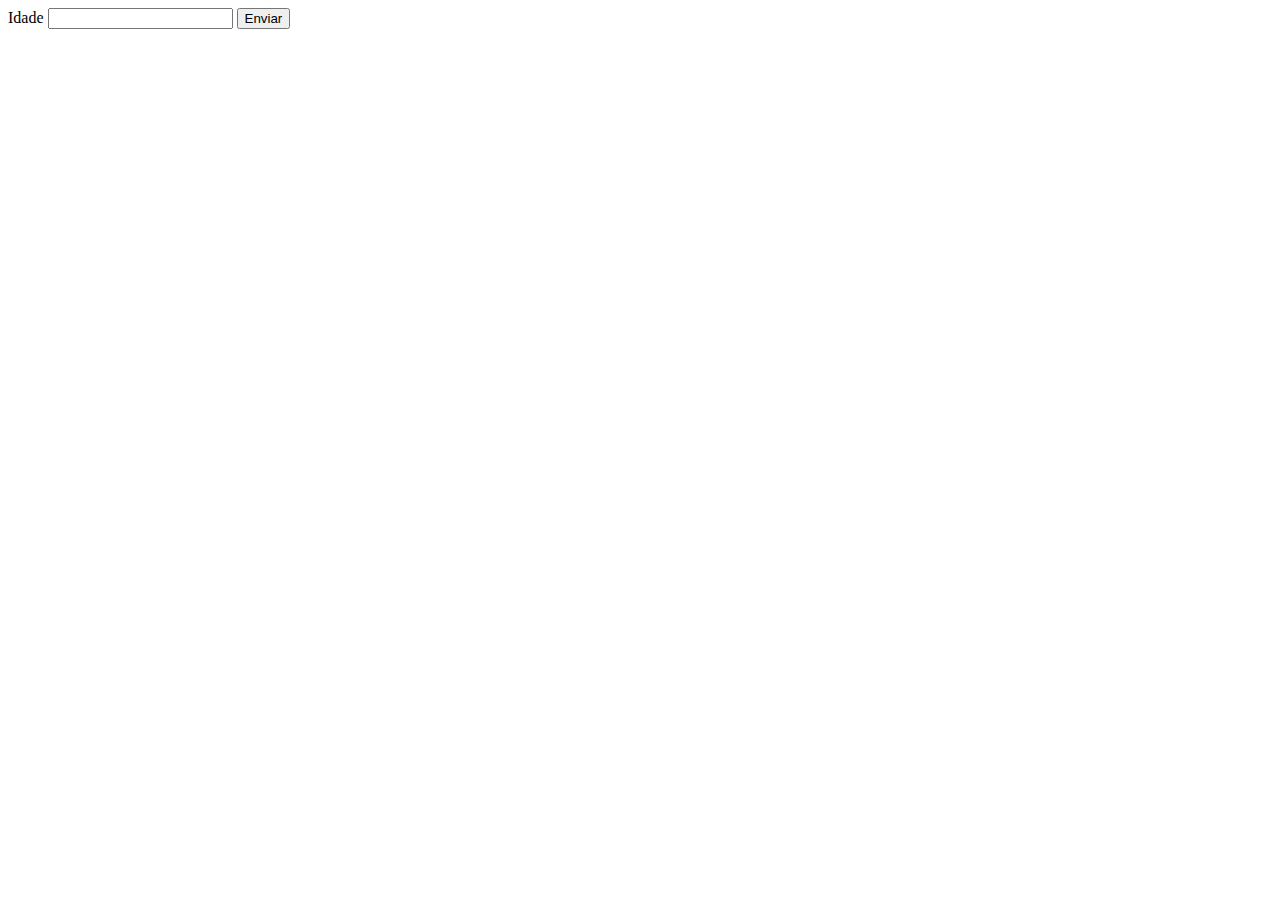
<file: AP1 DEV WEB 2021-2/Atividade 1/Index.html>
<!DOCTYPE html>
<html lang="en">

<head>
    <meta charset="UTF-8">
    <meta http-equiv="X-UA-Compatible" content="IE=edge">
    <meta name="viewport" content="width=device-width, initial-scale=1.0">
    <title>Document</title>
</head>

<body>
    <form>
        <label for="idade">Idade</label>
        <input type="text" name="idade" id="idade">
        <button id="btn">Enviar</button>
    </form>
    <div id="resultado"></div>

    <script src="Javascript.js"></script>
</body>

</html>
</file>
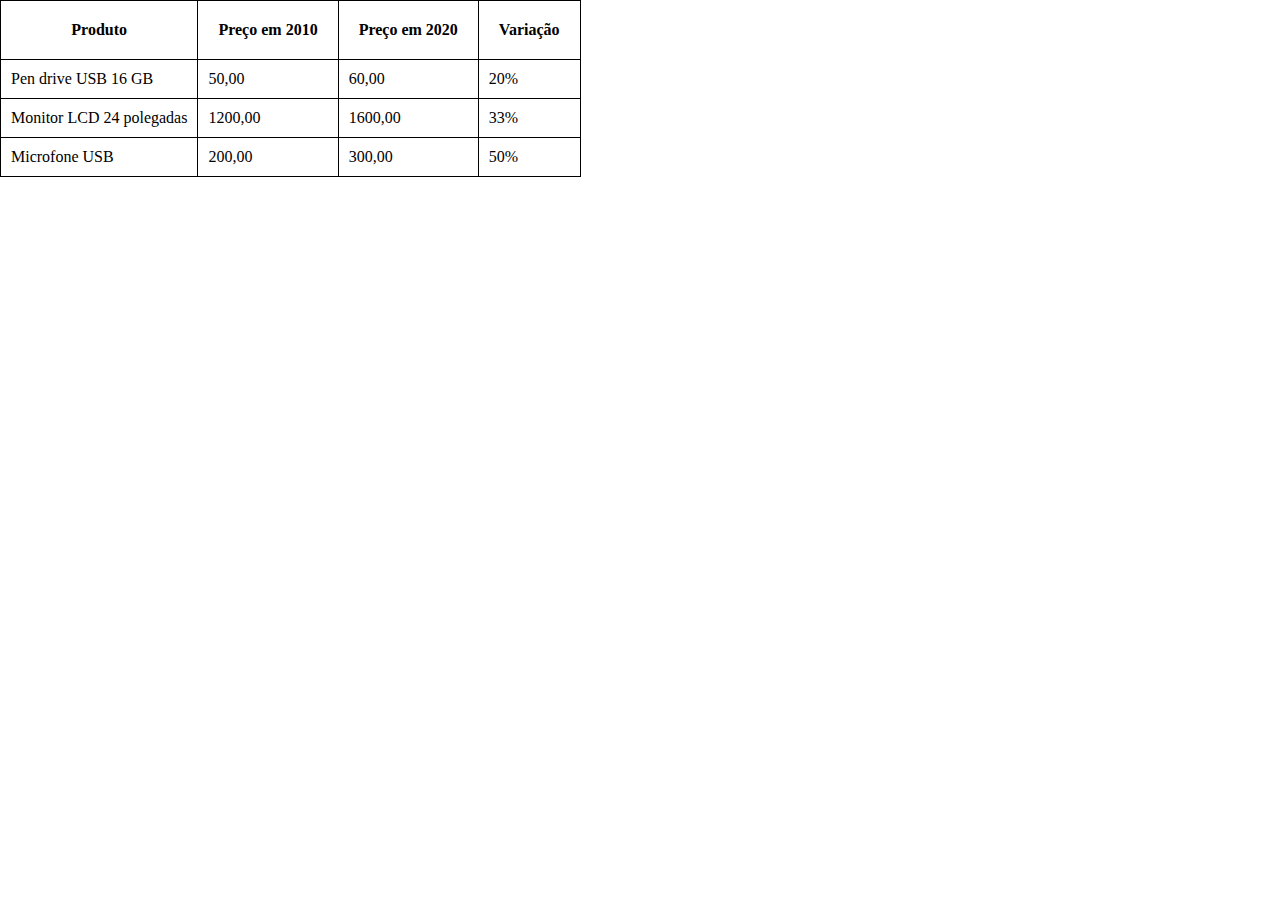
<file: AP1 DEV WEB 2021-2/Atividade 2/tabela.html>
<!DOCTYPE html>
<html lang="en">
<head>
    <meta charset="UTF-8">
    <meta http-equiv="X-UA-Compatible" content="IE=edge">
    <meta name="viewport" content="width=device-width, initial-scale=1.0">
    <title>Document</title>
    <link rel="stylesheet" href="tabela.css">
</head>
<body>
    <div id="app">
    </div>

    <script src="tabela.js"></script>
</body>
</html>
</file>
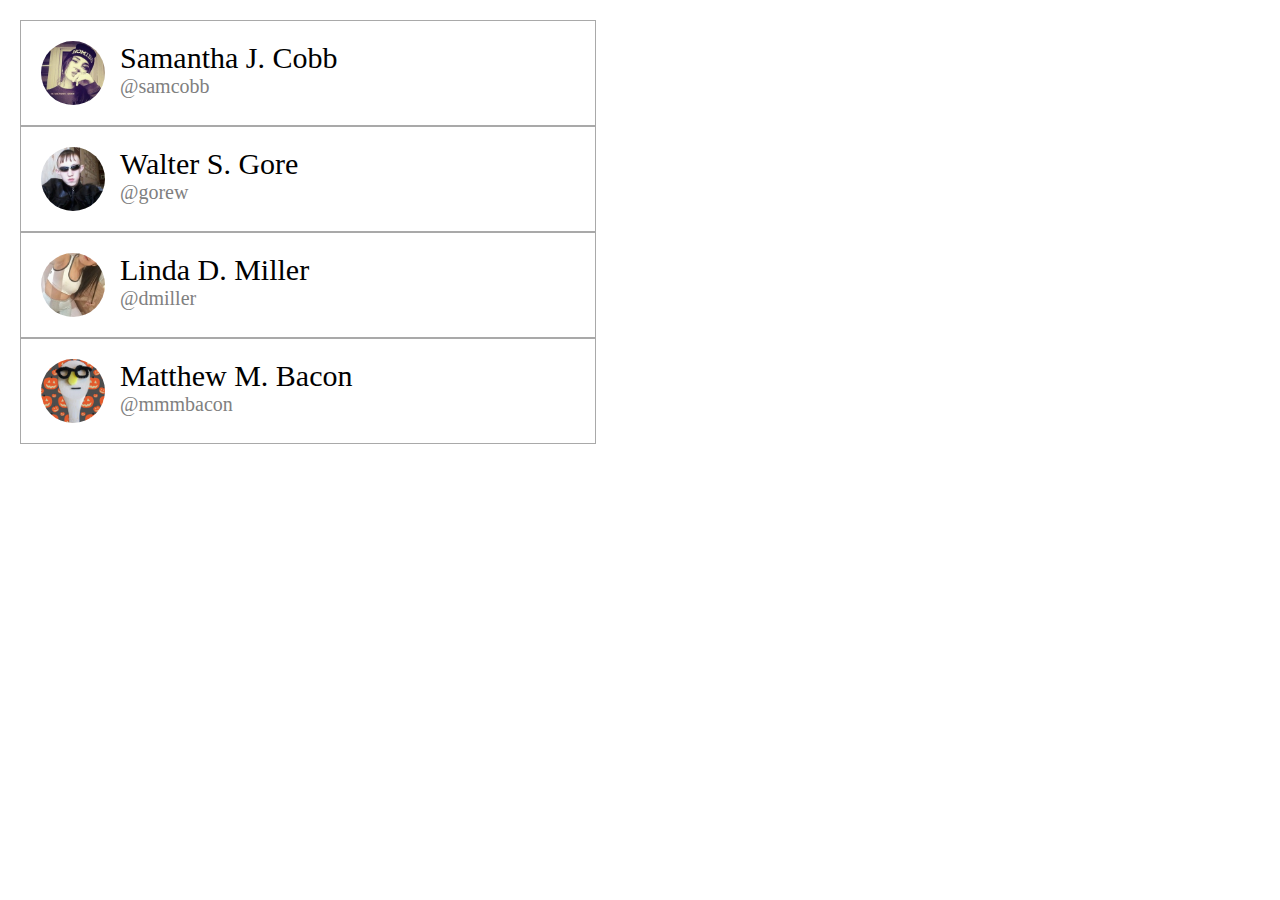
<file: AP1 DEV WEB 2021-2/Atividade 3/user.html>
<!DOCTYPE html>
<html lang="en">
<head>
    <meta charset="UTF-8">
    <meta http-equiv="X-UA-Compatible" content="IE=edge">
    <meta name="viewport" content="width=device-width, initial-scale=1.0">
    <title>Document</title>
    <link rel="stylesheet" href="user.css">
</head>
<body>
    <ul>
        <li>
          <img src="img/Samantha.png">
          <div class="div0">
            <div class="div1">Samantha J. Cobb</div>
            <div class="div2">@samcobb</div>    
          </div>
        </li>
        <li>
          <img src="img/Walter.png">
          <div class="div0">
            <div class="div1">Walter S. Gore</div>
            <div class="div2">@gorew</div>    
          </div>
        </li>
        <li>
          <img src="img/Linda.png">
          <div class="div0">
            <div class="div1">Linda D. Miller</div>
            <div class="div2">@dmiller</div>    
          </div>
        </li>
        <li>
          <img src="img/Matthew.png">
          <div class="div0">
            <div class="div1">Matthew M. Bacon</div>
            <div class="div2">@mmmbacon</div>    
          </div>
        </li>
      </ul>
</body>
</html>
</file>
<file: AP1 DEV WEB 2021-2/Atividade 2/tabela.css>
* {
    margin: 0;
    padding: 0;
}

#app {
    width: 100%;
    height: 100vh;
    /* display: grid;
    place-items: center; */

}

table, th, td {
    border: 1px solid black;
    border-collapse: collapse;
}

th{
    padding: 20px;
}

td{
    padding: 10px;
}
</file>
<file: AP1 DEV WEB 2021-2/Atividade 3/user.css>
*{
    padding: 0;
    margin: 0;

}
ul{
    width: 45%;
    margin: 20px;
}

li{
    border: 1px solid darkgray;
    padding: 20px;
    display: flex;
}

img{
    width: 64px;
    height: 64px;
    border-radius: 50%;
}

.div0{
    margin-left: 15px;
}

.div1{
    font-size: 30px;
}
.div2{
    color: gray;
    font-size: 20px;
}
</file>
